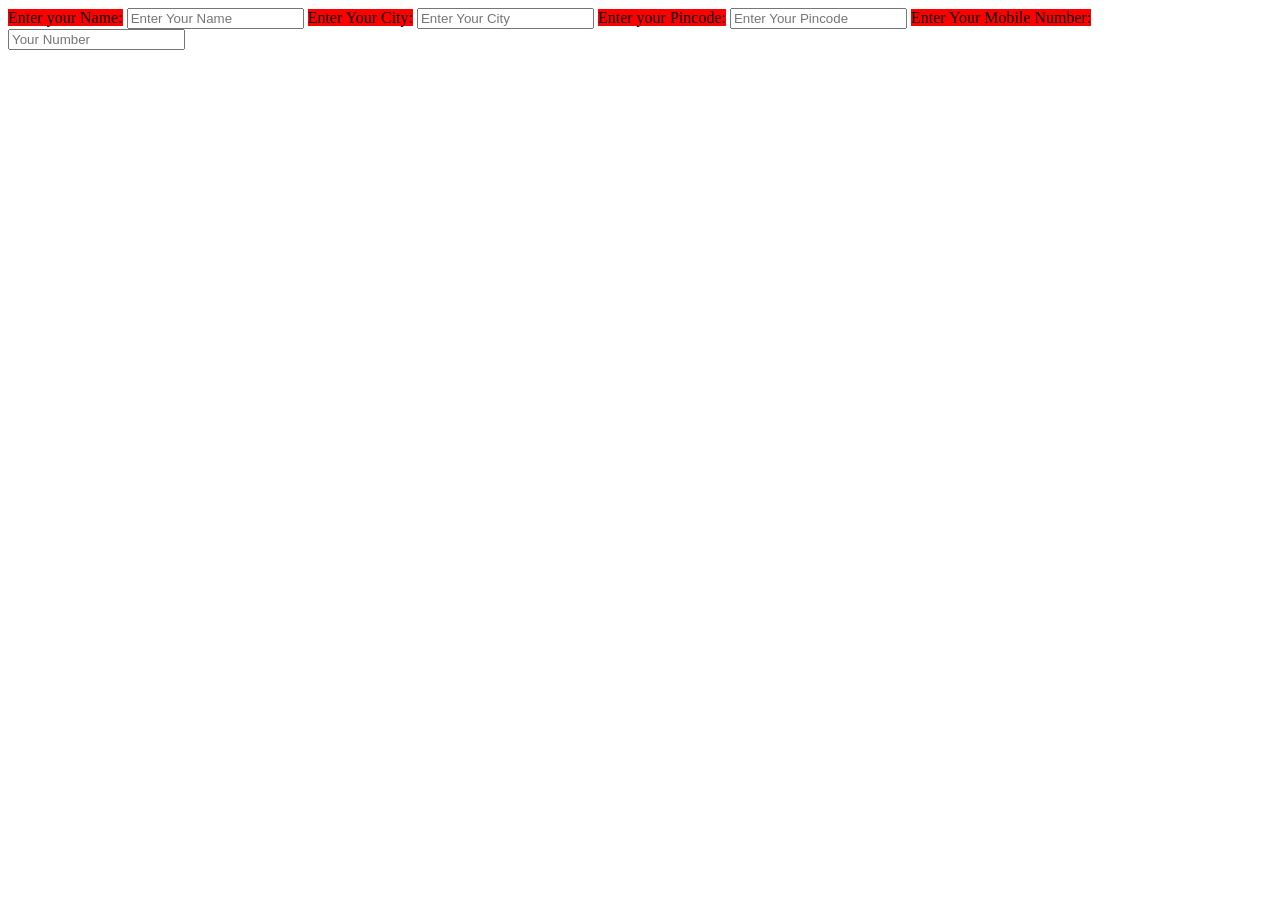
<file: quiz/index.html>
<!DOCTYPE html>
<html lang="en">
<head>
    <meta charset="UTF-8">
    <meta name="viewport" content="width=device-width, initial-scale=1.0">
    <title>Quiz</title>
    <link rel="stylesheet" href="style09.css">
</head>
<body>
    <form action="Post"></form>
    <label for="Username">Enter your Name:</label>
    <input type="text" id = "Name" placeholder="Enter Your Name"">


    

     

       
    <label for="Username">Enter Your City:</label>    
    <input type="text" id = "Name" placeholder="Enter Your City"">



   
    <label for="Username">Enter your Pincode:</label>
    <input type="text" id = "Name" placeholder="Enter Your Pincode"">

<label for="Username">Enter Your Mobile Number:</label>
<input type="text" placeholder="Your Number">


</body>
</html>
</file>
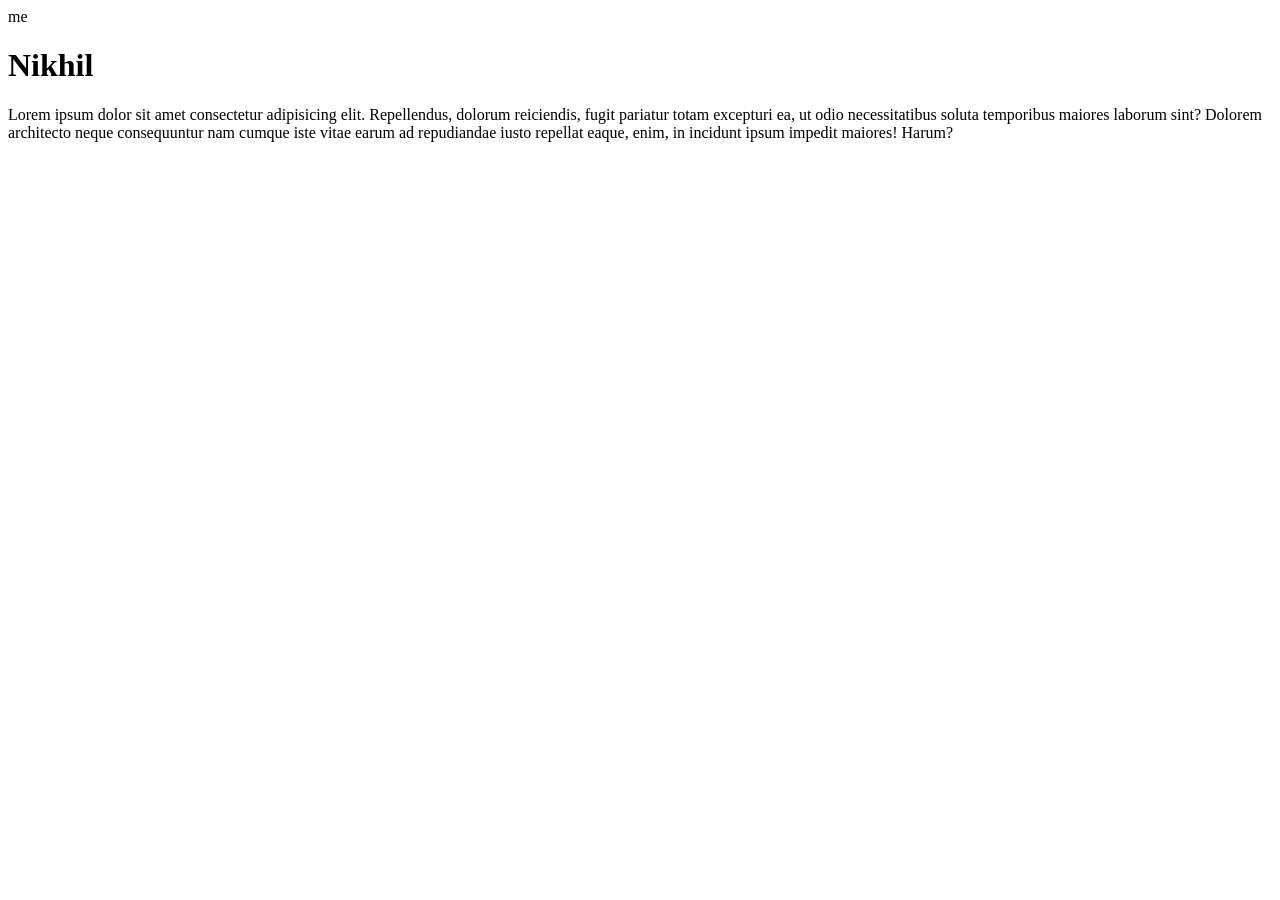
<file: video_06/index.html>
<!DOCTYPE html>
 <html lang="en">
 <head>
    <meta charset="UTF-8">
    <meta name="viewport" content="width=device-width, initial-scale=1.0">
    <meta name="description" content="This is the page which contain discription about Nikhil">
    
    me
    <title>About Nikhil Jadaun </title>
 </head>
 <body>
  
    <h1>Nikhil</h1>

    <p>Lorem ipsum dolor sit amet consectetur adipisicing elit. Repellendus, dolorum reiciendis, fugit pariatur totam excepturi ea, ut odio necessitatibus soluta temporibus maiores laborum sint? Dolorem architecto neque consequuntur nam cumque iste vitae earum ad repudiandae iusto repellat eaque, enim, in incidunt ipsum impedit maiores! Harum?</p>
 </body>
 </html>
</file>
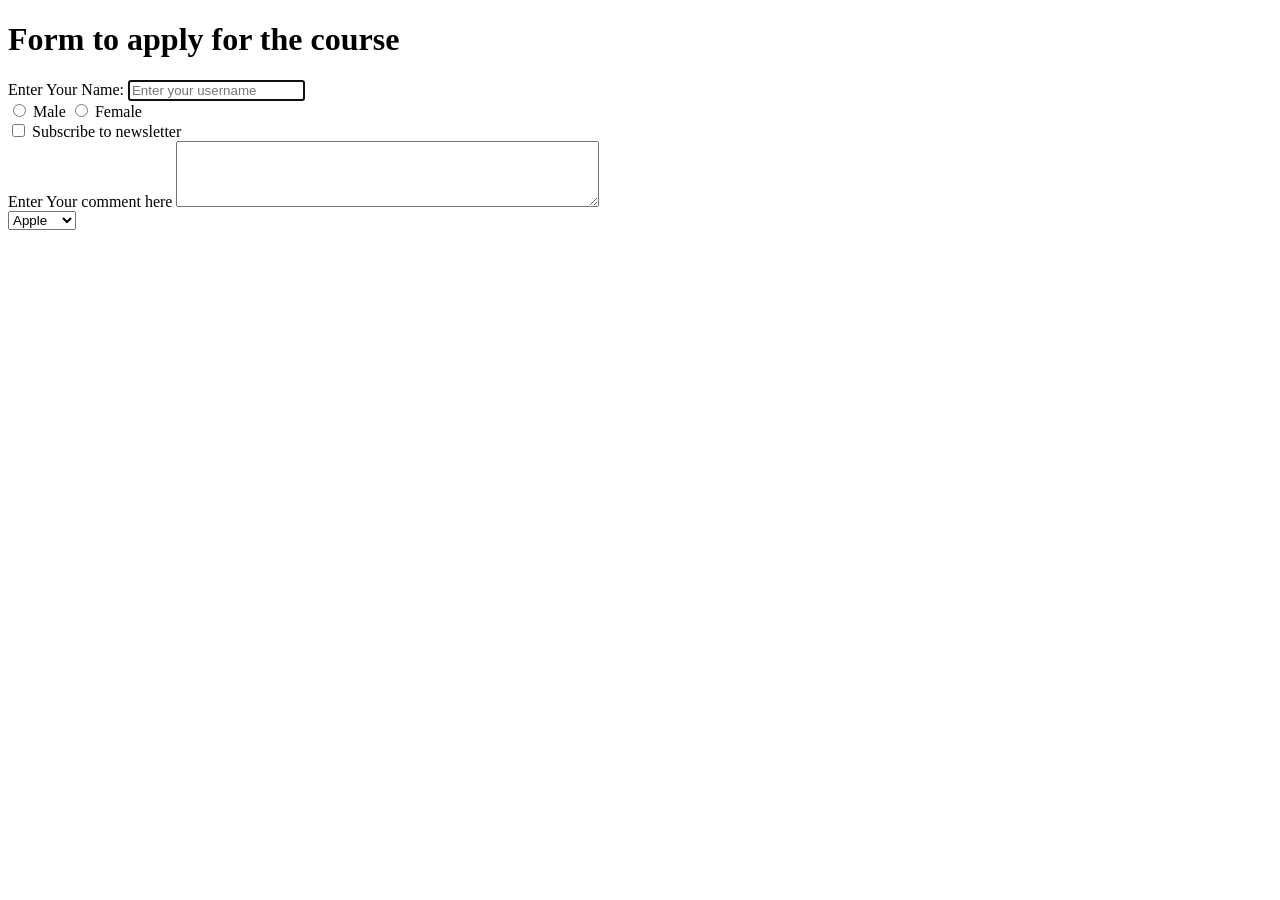
<file: video_07/index.html>
<!doctype html>
<html lang="en">
  <head>
    <meta charset="UTF-8" />
    <meta name="viewport" content="width=device-width, initial-scale=1.0" />
    <title>Forms</title>
  </head>
  
  
  
  <body>
    <h1>Form to apply for the course</h1>
    <form action="Post">
      <div>
        <label for="username">Enter Your Name:</label>
        <input
          type="text"
          id="username"
          name="username"
          placeholder="Enter your username" autofocus
        />
      </div>

     
     
     
     
      <div>
        <input type="radio" id="male" name="gender" value="male" />
        <label for="male">Male</label>
        <input type="radio" id="female" name="gender" value="female" />
        <label for="female">Female</label>
      </div>





      <div>

        <input type="checkbox" id="subscribe" name="subscribe" value="yes">
<label for="subscribe">Subscribe to newsletter</label>
      </div>



<label for="Comment">Enter Your comment here</label>
      <textarea id="comment" name="comment" rows="4" cols="50"></textarea>




      <div>
        <select name="fruits">
      <option value="apple">Apple</option>
      <option value="banana">Banana</option>
      <option value="cherry">Cherry</option>
</select>
      </div>
    </form>
  </body>
</html>
</file>
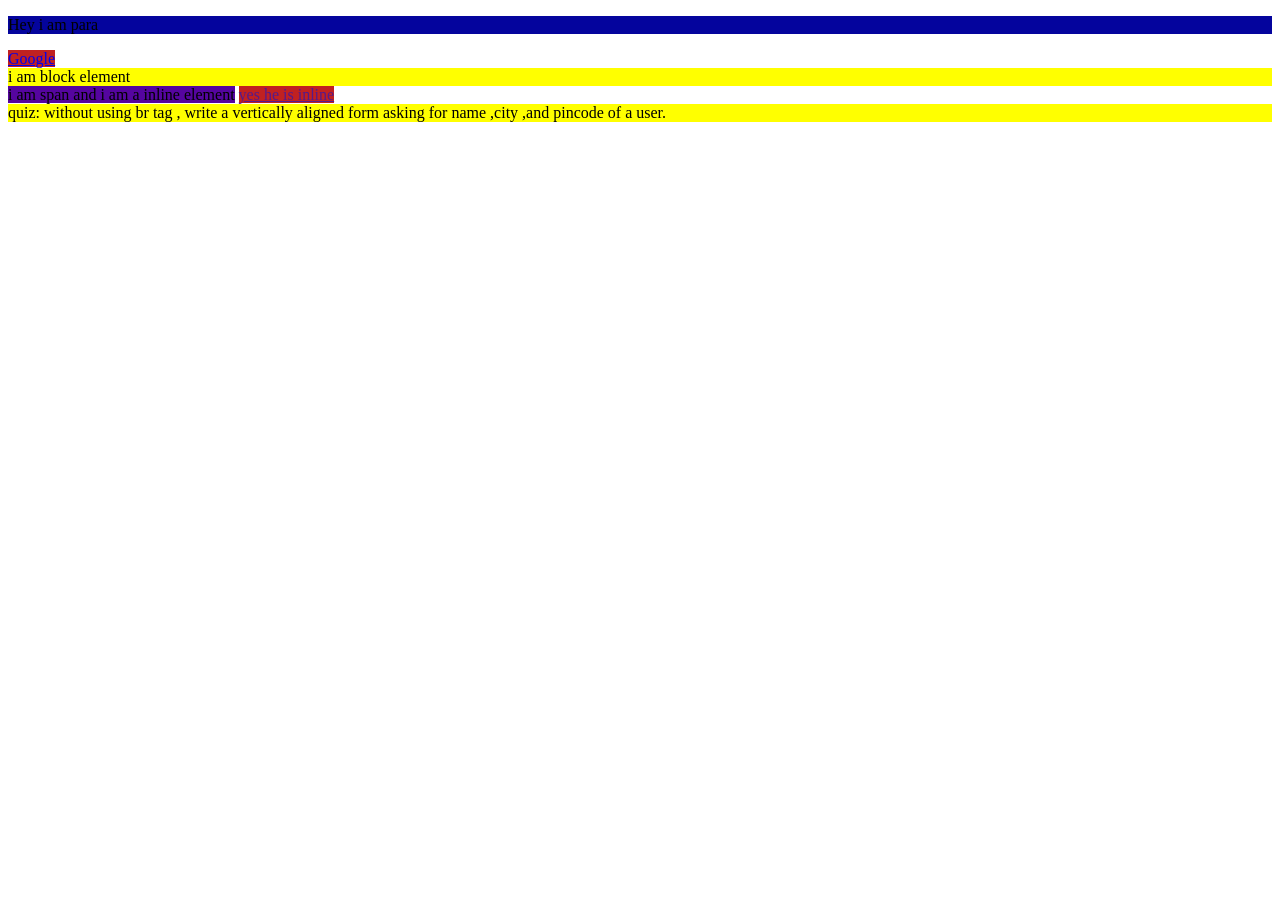
<file: video_08/index.html>
<!doctype html>
<html lang="en">
  <head>
    <meta charset="UTF-8" />
    <meta name="viewport" content="width=device-width, initial-scale=1.0" />
    <title>Inline and Block elements</title>
    <link rel="stylesheet" href="style08.css" />
  </head>
  <body>
    <p>Hey i am para</p>
    <a href="https://google.com">Google</a>
    <div>i am block element</div>

    <span>i am span and i am a inline element</span>
    <a href="">yes he is inline</a>

    <div>
      quiz: without using br tag , write a vertically aligned form asking for
      name ,city ,and pincode of a user.
    </div>
  </body>
</html>
</file>
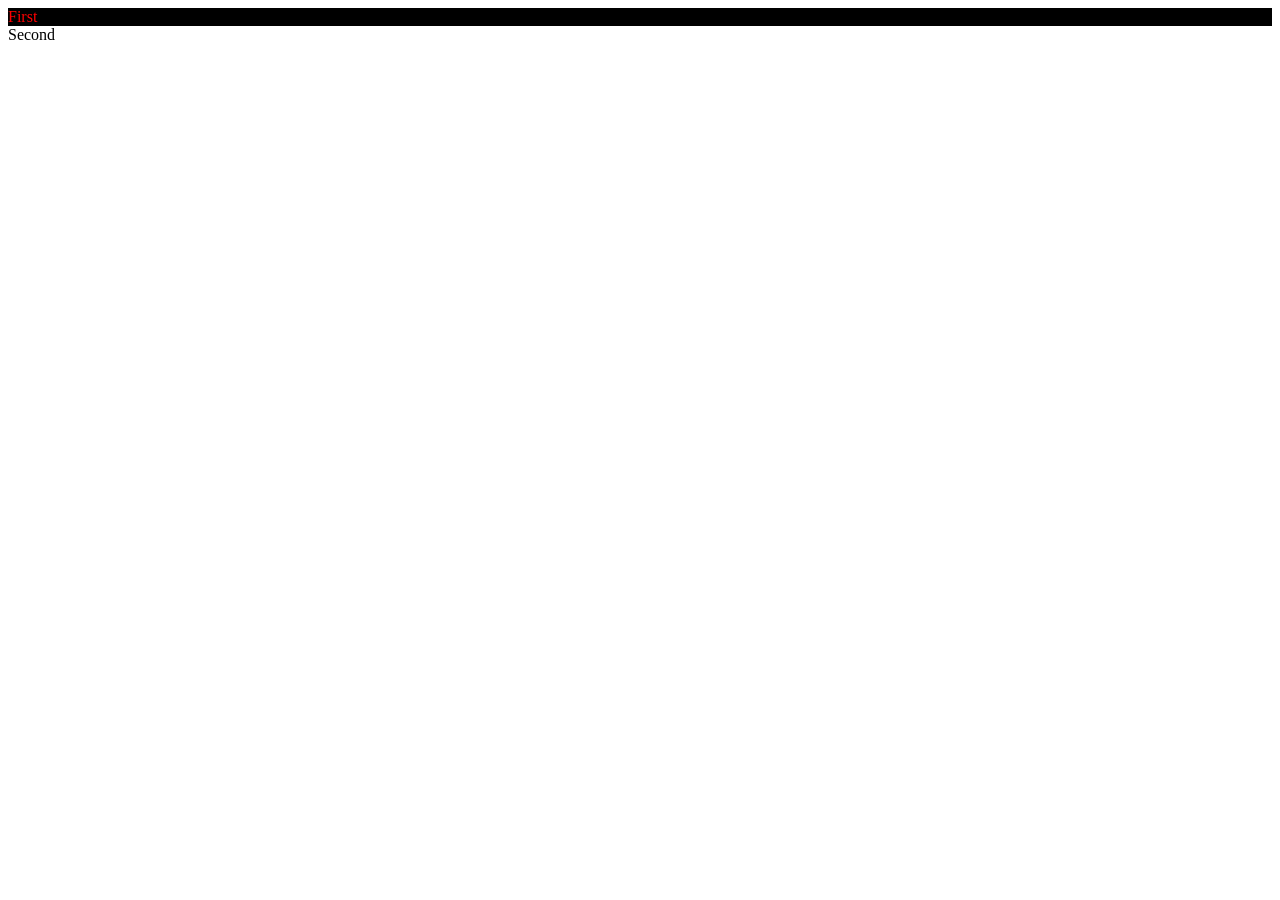
<file: video_09/index.html>
<!DOCTYPE html>
<html lang="en">
<head>
    <meta charset="UTF-8">
    <meta name="viewport" content="width=device-width, initial-scale=1.0">
    <title>ID and classes in html </title>
    <link rel="stylesheet" href="style_09.css">
</head>
<body>
    <div id="firstdiv" class="red bg-yellow">First </div>
    <div id="Seconddiv" >Second </div>
    <span  class="red"></span>
    
</body>
</html>
</file>
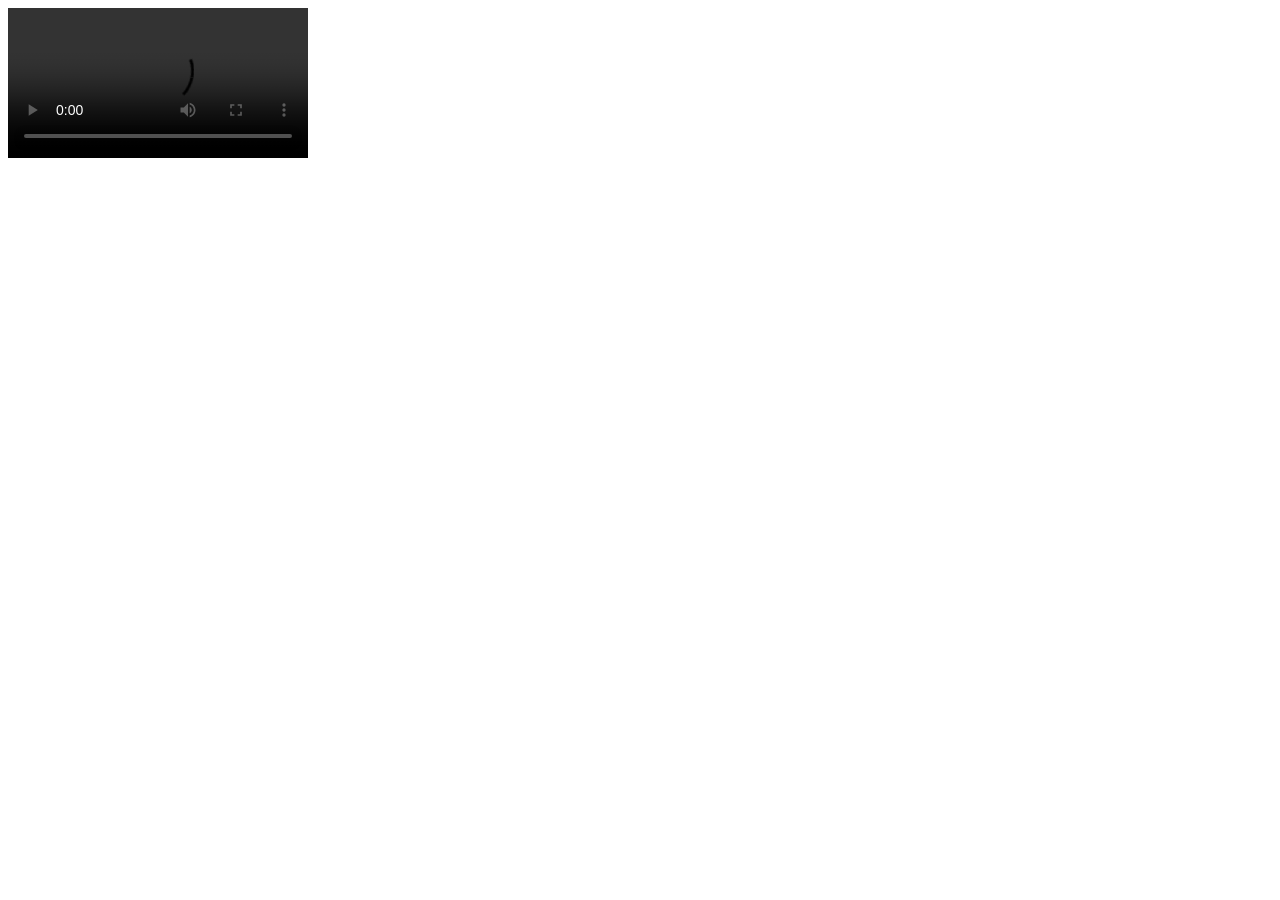
<file: video_1/index.html>
<!DOCTYPE html>
<html lang="en">
<head>
    <meta charset="UTF-8">
    <meta name="viewport" content="width=device-width, initial-scale=1.0">
    <title>Document</title>
</head>
<body>
    <video src="C:\Nikhil files\Local disk (D)\JioSphere\videoplayback.mp4" controls></video>
</body>
</html>
</file>
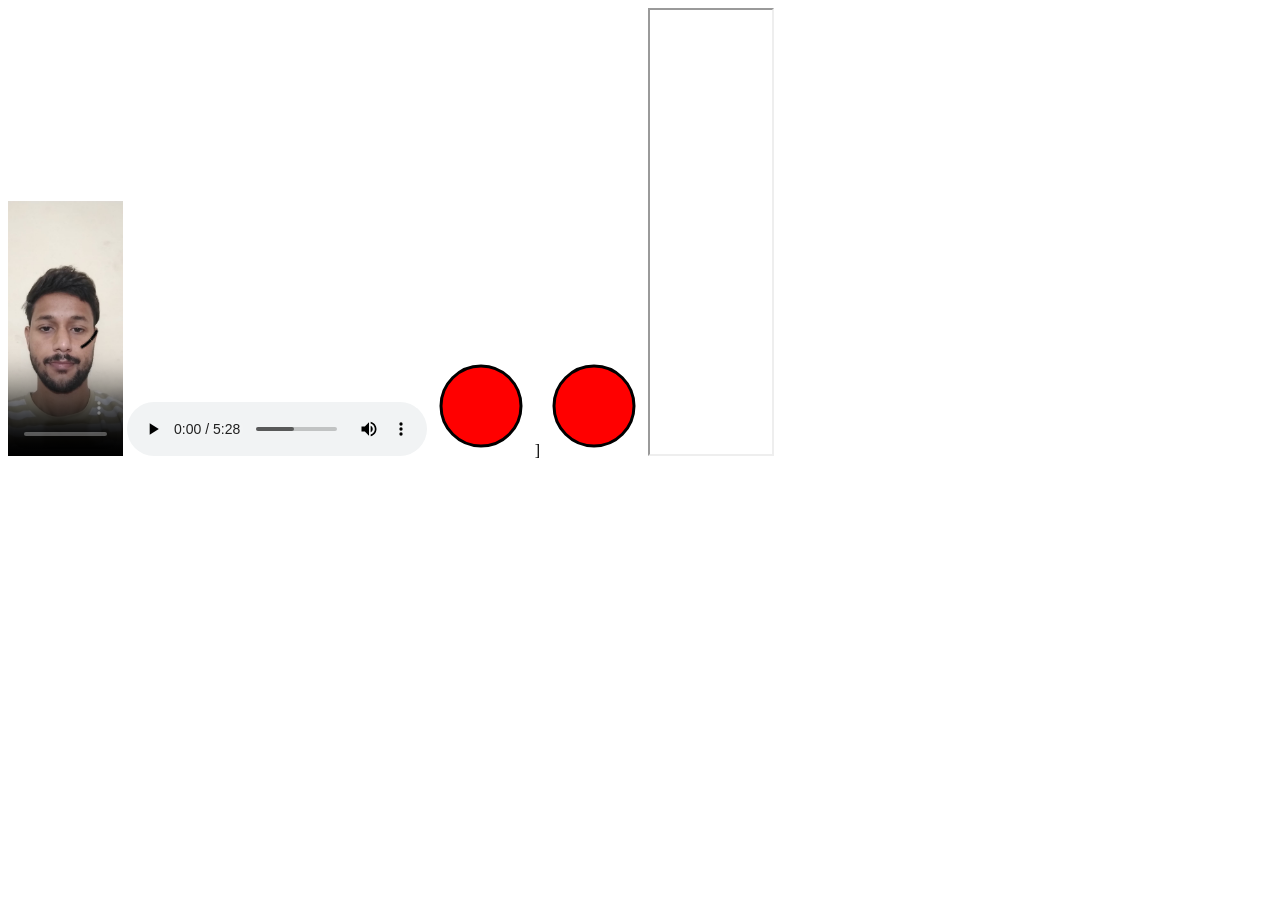
<file: video_10/index.html>
<!DOCTYPE html>
<html lang="en">
<head>
    <meta charset="UTF-8">
    <meta name="viewport" content="width=device-width, initial-scale=1.0">
    <title>Audio,Video and media player</title>
</head>
<body>
   
   
    <video src="videoplayback.mp4"  height="255px" controls  loop  poster="photos.jpeg"></video> 




    <audio src="02 Humnava (Hamari Adhuri Kahani) 192Kbps.mp3" controls autoplay loop preload="auto" ></audio>



    <svg height="100" width="100">
    <circle cx="50" cy="50" r="40" stroke="black" stroke-width="3" fill="red" />
</svg>
]

<img src="img.svg" alt="my svg image">


 <iframe src="https://www.codewithharry.com/tutorial/html-iframes" width="122" height="444"></iframe> 



<iframe width="560" height="315" src="https://www.youtube.com/embed/iAtoZar5W58?si=kHkhrZJGPa2LJ8T7&amp;start=82" title="YouTube video player" frameborder="0" allow="accelerometer; autoplay; clipboard-write; encrypted-media; gyroscope; picture-in-picture; web-share" referrerpolicy="strict-origin-when-cross-origin" allowfullscreen></iframe>


<!-- quick quiz-

create a website which shows videos of different category and audios of different categories.
you can use youtube videos in an iframe using youtube's embedding feature --->
</body>
</html>
</file>
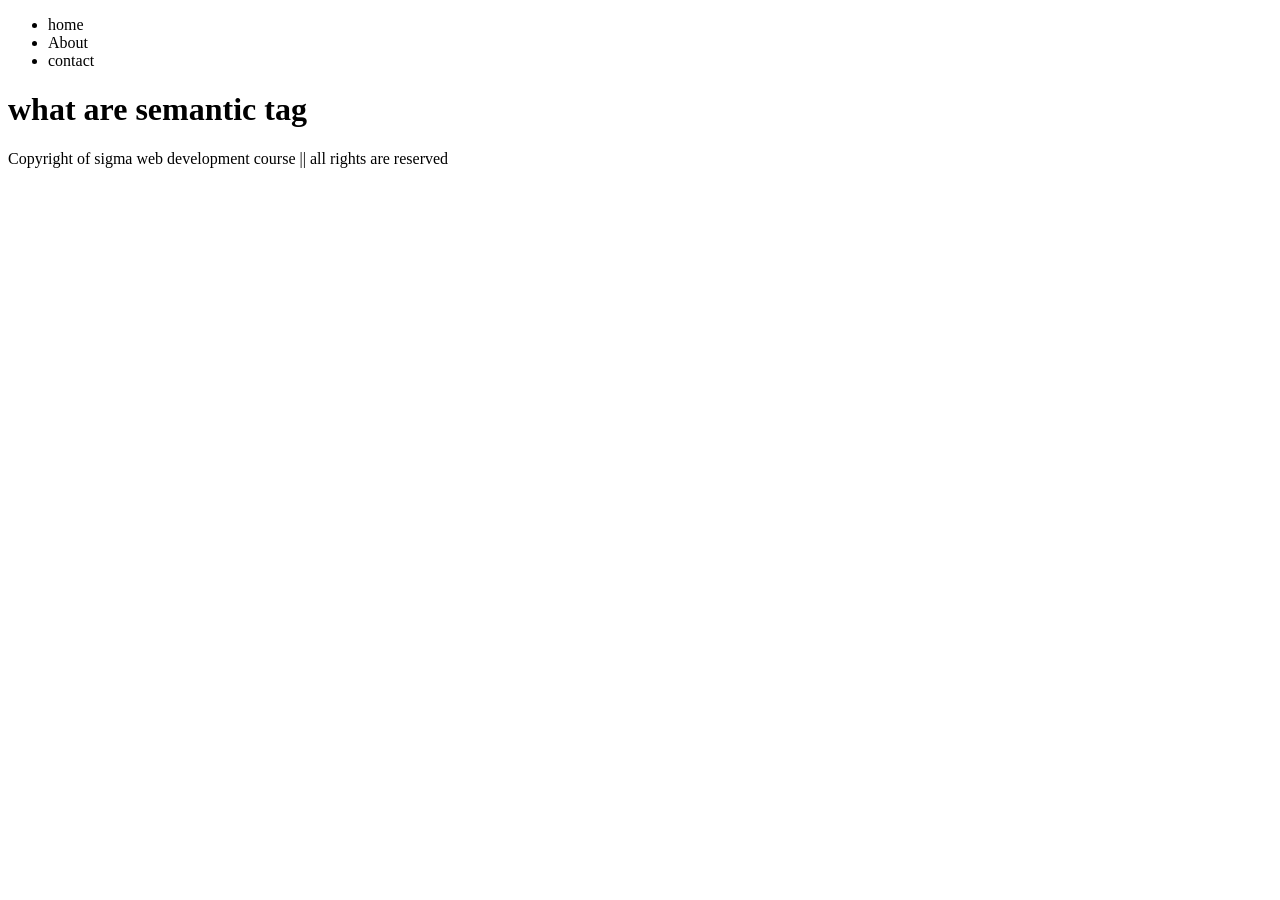
<file: video_11/index.html>
<!DOCTYPE html>
<html lang="en">
<head>
    <meta charset="UTF-8">
    <meta name="viewport" content="width=device-width, initial-scale=1.0">
    <title>Semantic tag</title>
</head>
<body>
    <header>
        <nav>
            <ul>
                <li>home</li>
                <li>About</li>
                <li>contact</li>
            </ul>
        </nav>
    </header>

    
    <main>
        
        <h1>what are semantic tag</h1>
       
    </main>
    
    
    
    
   

<!-- 


   <article>
    <h2>Article Title</h2>
    <section>
      <p>Content here</p>
    </section>
</article>  




<aside>
    <p>This is an aside content</p>
</aside>
<nav>
    <ul>
      <li>Home</li>
      <li>About</li>
    </ul>
</nav>






<figure>
    <img src="semantic-tags.png" alt="An example image">
    <figcaption>This is an example image.</figcaption>
</figure>


 -->



<footer>
            
        Copyright of sigma web development course || all rights are reserved
       
       
     </footer>
    
</body>
</html>
</file>
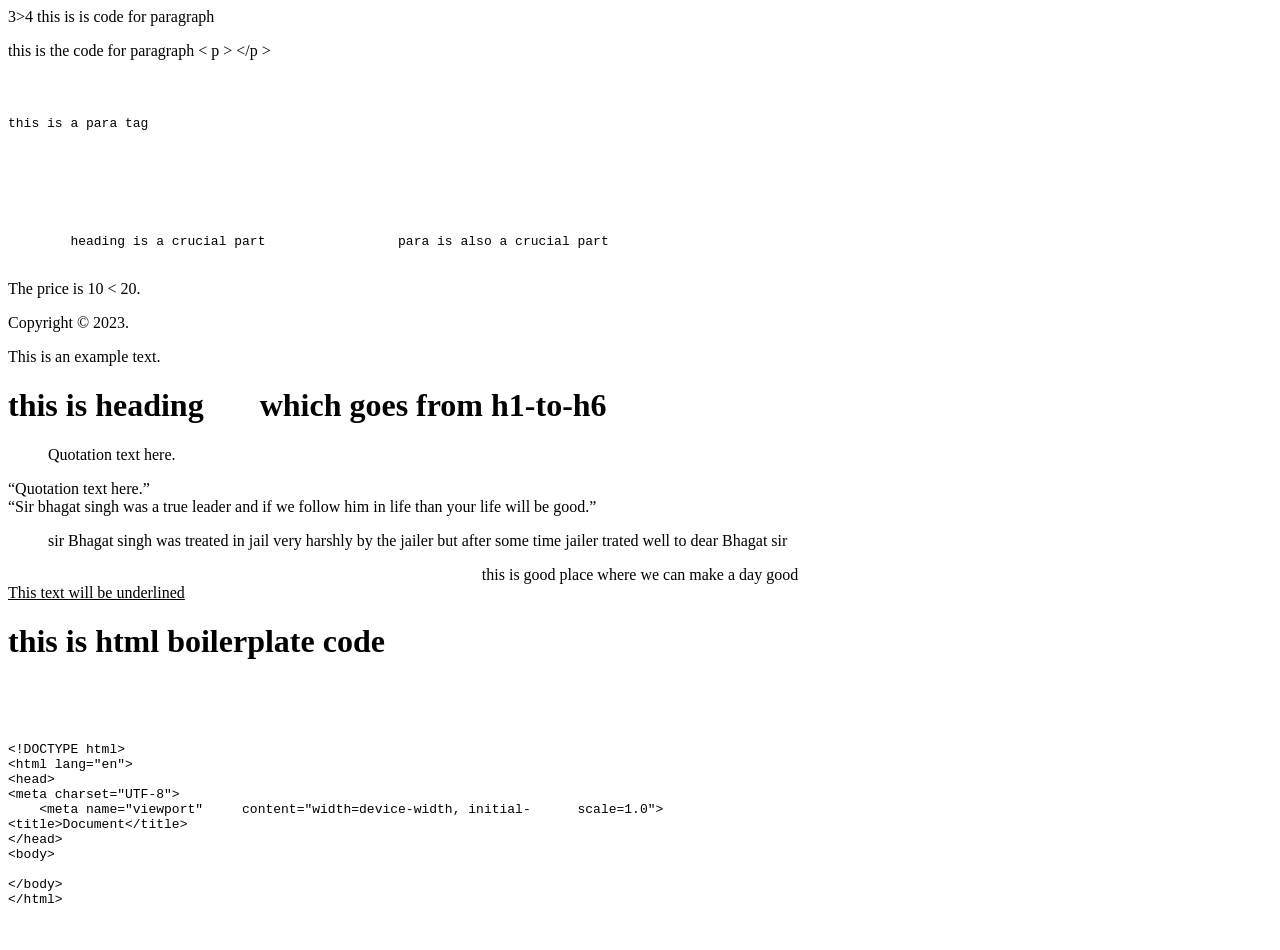
<file: video_12/index.html>
<!DOCTYPE html>
<html lang="en">
<head>
    <meta charset="UTF-8">
    <meta name="viewport" content="width=device-width, initial-scale=1.0">
    <title>Entities,code tag and more on HTML</title>
</head>
<body>
    3>4
     this is is code for paragraph <p> </p> 
    this is the code for paragraph &lt; p &gt; &lt;/p &gt;


    <pre>

        <p>this is a para tag</p>





        heading is a crucial part                 para is also a crucial part 
    </pre>






<p>The price is 10 &lt; 20.</p>


<p>Copyright &copy; 2023.</p>



<p>This&nbsp;is an example&nbsp;text.</p>


<h1>this is heading&nbsp;&nbsp;&nbsp;&nbsp;&nbsp;&nbsp;&nbsp;which goes from h1-to-h6</h1>



<!-- Quotation tag -->


    <blockquote cite="source-url">
  Quotation text here.
</blockquote>


<q cite="source-url">Quotation text here.</q>

<br>


<q cite="source-url">Sir bhagat singh was a true leader and if we follow him in life than your life will be good.</q>



<blockquote cite="https://wikipedia//bhagat_singh_life">sir Bhagat singh was treated in jail very harshly by the jailer but after some time jailer trated well to dear Bhagat sir</blockquote>


<center>this is good place where we can make a day good</center>




<u>This text will be underlined</u>



<h1>this is html boilerplate code</h1>
<pre> <code>



&lt;!DOCTYPE html&gt;
&lt;html lang="en"&gt;
&lt;head&gt;
&lt;meta charset="UTF-8"&gt;
    &lt;meta name="viewport"     content="width=device-width, initial-      scale=1.0"&gt;
&lt;title&gt;Document&lt;/title&gt;
&lt;/head&gt;
&lt;body&gt;

&lt;/body&gt;
&lt;/html&gt;

 </code> </pre>




 


</body>
</html>
</file>
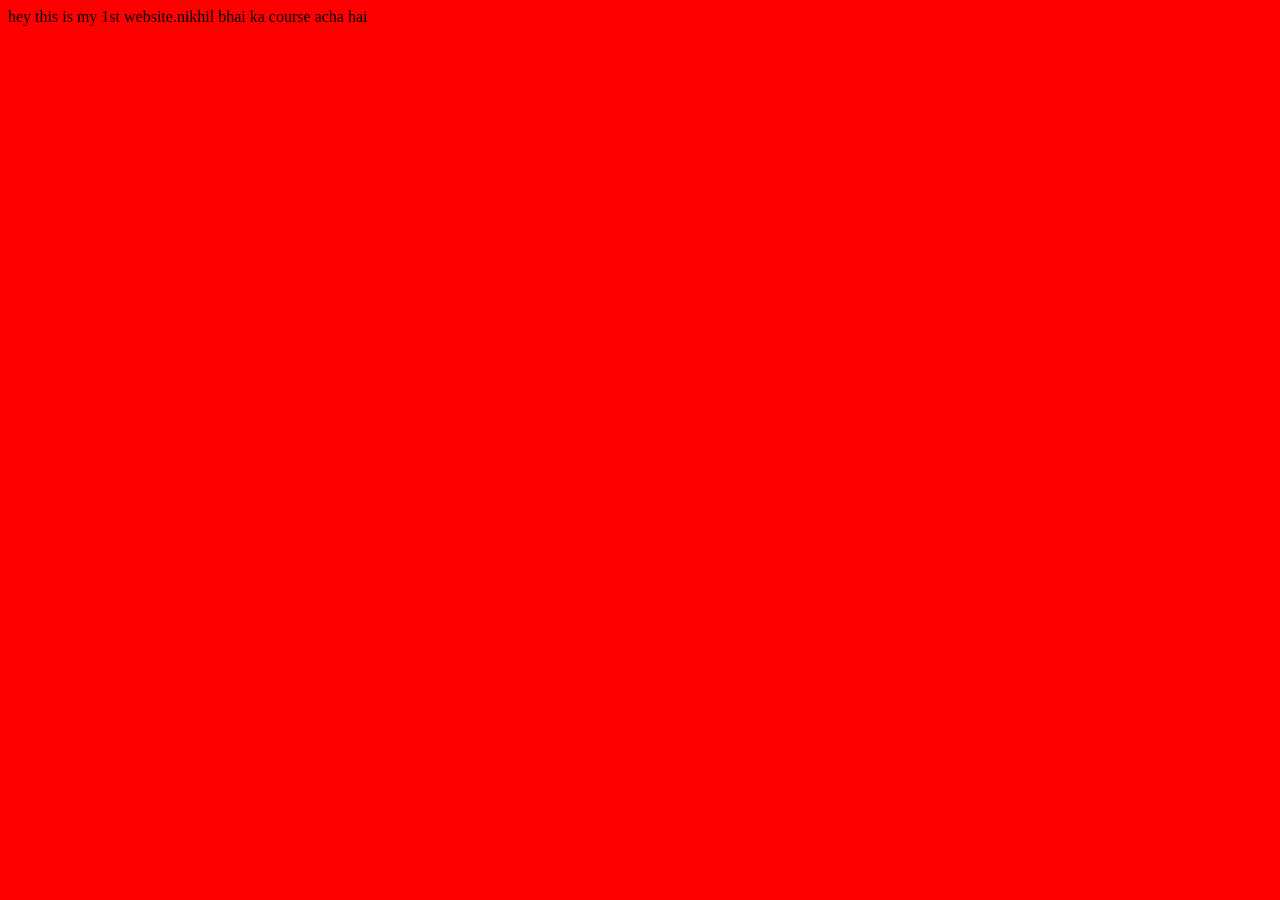
<file: video_2/index.html>
<!DOCTYPE html>
<html lang="en">
<head>
    <meta charset="UTF-8">
    <meta name="viewport" content="width=device-width, initial-scale=1.0">
    <title>Nikhil bhai ki pehli website</title>
    <link rel="stylesheet" href="style.css">
</head>
<body>
    hey this is my 1st website.nikhil bhai ka course acha hai
    <script src="script.js"></script>
</body>
</html>
</file>
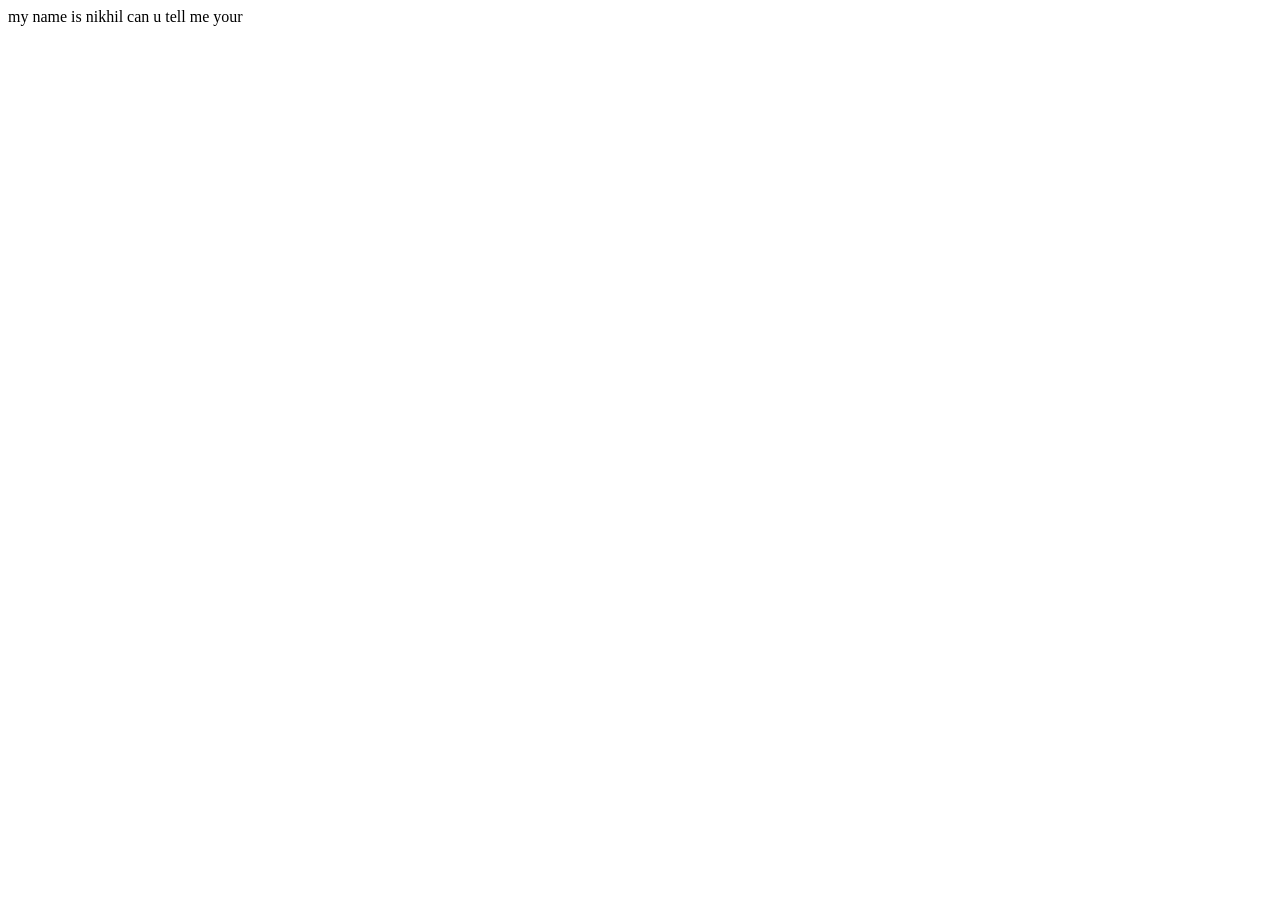
<file: video_3/index.html>
<!DOCTYPE html>
<html lang="en">
<head>
    <meta charset="UTF-8">
    <meta name="viewport" content="width=device-width, initial-scale=1.0">
    <title>my 1st website</title>
    
</head>
<body>
 my name is nikhil can u tell me your
</body>
</html>
</file>
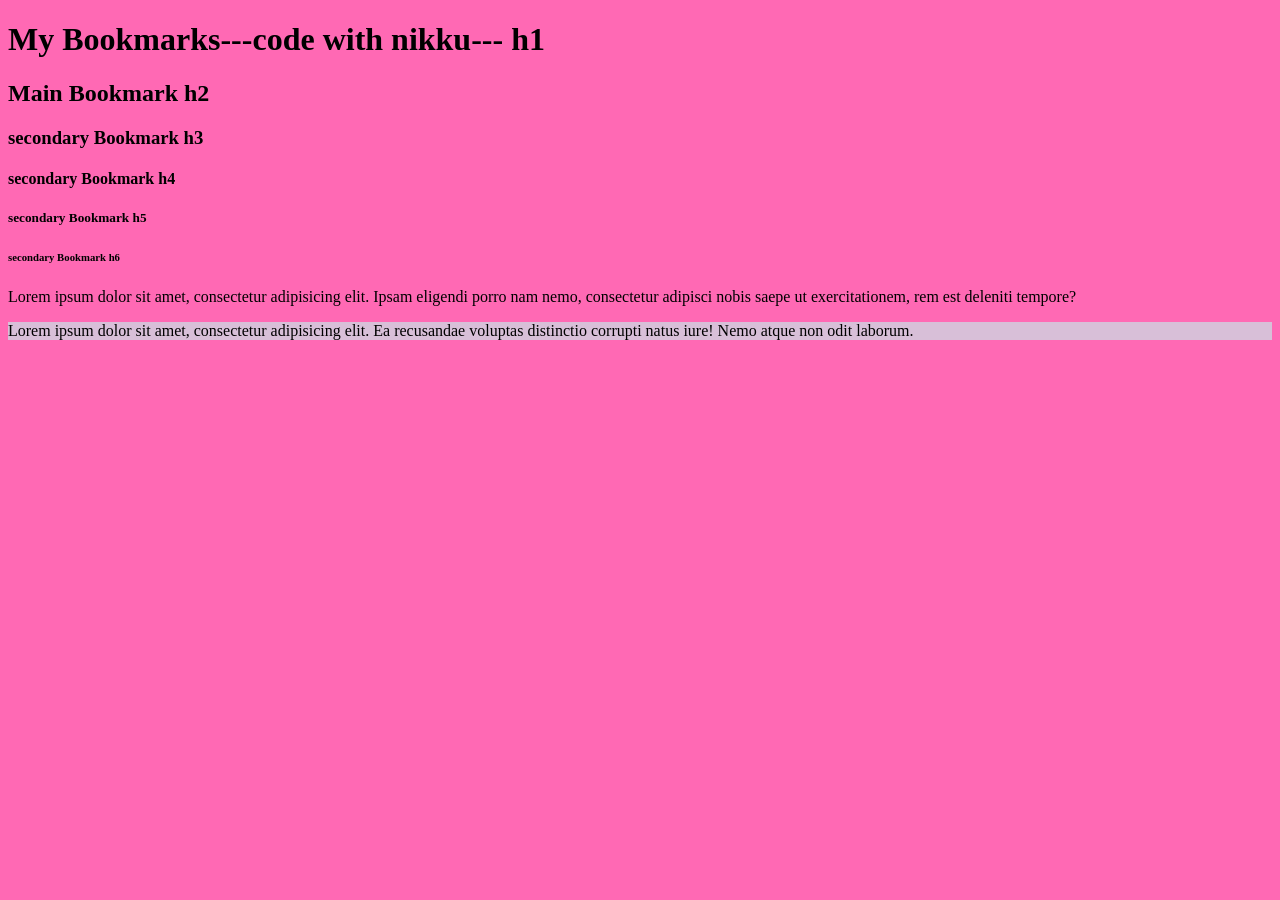
<file: video_4/index.html>
<!DOCTYPE html>
<html lang="en">
<head>
    <meta charset="UTF-8">
    <meta name="viewport" content="width=device-width, initial-scale=1.0">
    <title>My Bookmarks --- codewithNiku --- </title>
</head>
<body>
    <h1>My Bookmarks---code with nikku---  h1</h1>
    <h2>Main Bookmark  h2</h2>
    <h3>secondary Bookmark  h3</h3>
    <h4>secondary Bookmark  h4</h4>
    <h5>secondary Bookmark  h5</h5>
    <h6>secondary Bookmark  h6</h6>
  
  
  
    <P>Lorem ipsum dolor sit amet, consectetur adipisicing elit. Ipsam eligendi porro nam nemo, consectetur adipisci nobis saepe ut exercitationem, rem est deleniti tempore?</P>
    
    <p style="background-color: thistle;">Lorem ipsum dolor sit amet, consectetur adipisicing elit. Ea recusandae voluptas distinctio corrupti natus iure! Nemo atque non odit laborum.</p>



    <link rel="stylesheet" href="style.css">

</body>
</html>
</file>
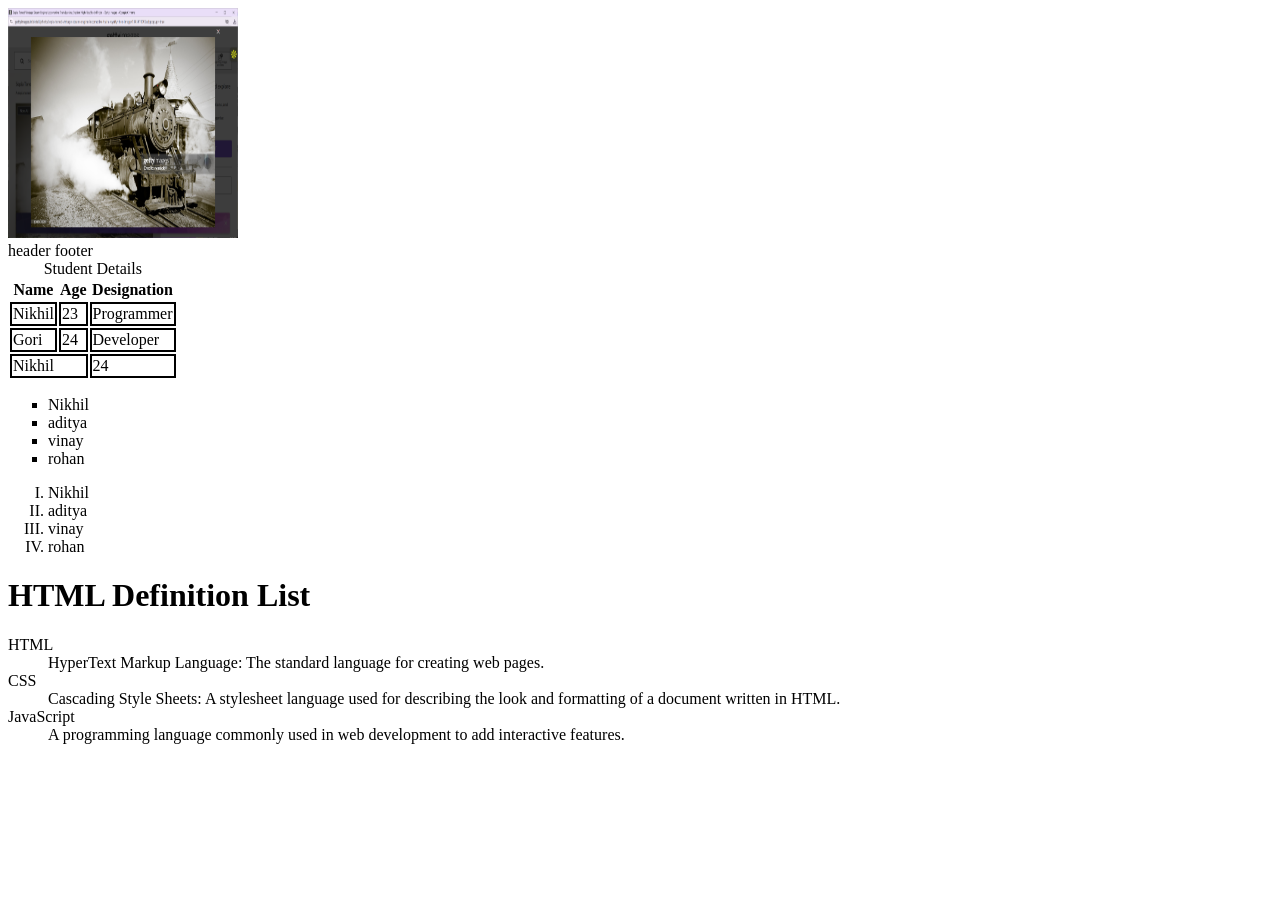
<file: video_5/index.html>
<!DOCTYPE html>
<html lang="en">
<head>
    <meta charset="UTF-8">
    <meta name="viewport" content="width=device-width, initial-scale=1.0">
    <title>Images</title>
    <link rel="stylesheet" href="style_05.css">
</head>
<body>
    <img width = "230" height="230" src="image.png.png" alt="Trainimage">
    <br>


    <table>
        <caption>Student Details</Details></caption>
header
        <thead>
            <!-- header content-->
        </thead>


<thead>
  <tr>
    <th "colspan="2"">Name</th>
    <th "rowspan="3">Age</th>
    <th>Designation</th>
 
  </tr>

  </thead>

  <tbody>
  <tr>
    <td>Nikhil</td>
    <td>23</td>
    <td>Programmer</td>

    <tr> 
 
    <td> Gori</td>
    <td>24</td>
    <td>Developer</td>
   
    </tr>
    </tbody>



    footer
        <tfoot>
           
                <tr>
                    <td colspan="2">Nikhil</td>
                    <td rowspan="2">24</td>

                </tr>
            
        </tfoot>
</table>


<ul type="square">
    <li>Nikhil</li>
    <li>aditya</li>
    <li>vinay</li>
    <li>rohan</li>
</ul>


<ol type="I">
    <li>Nikhil</li>
    <li>aditya</li>
    <li>vinay</li>
    <li>rohan</li>
</ol>




<h1>HTML Definition List</h1>
<dl>
  <dt>HTML</dt>
  <dd>HyperText Markup Language: The standard language for creating web pages.</dd>

  <dt>CSS</dt>
  <dd>Cascading Style Sheets: A stylesheet language used for describing the look and formatting of a document written in HTML.</dd>

  <dt>JavaScript</dt>
  <dd>A programming language commonly used in web development to add interactive features.</dd>
</dl>







</body>
</html>
</file>
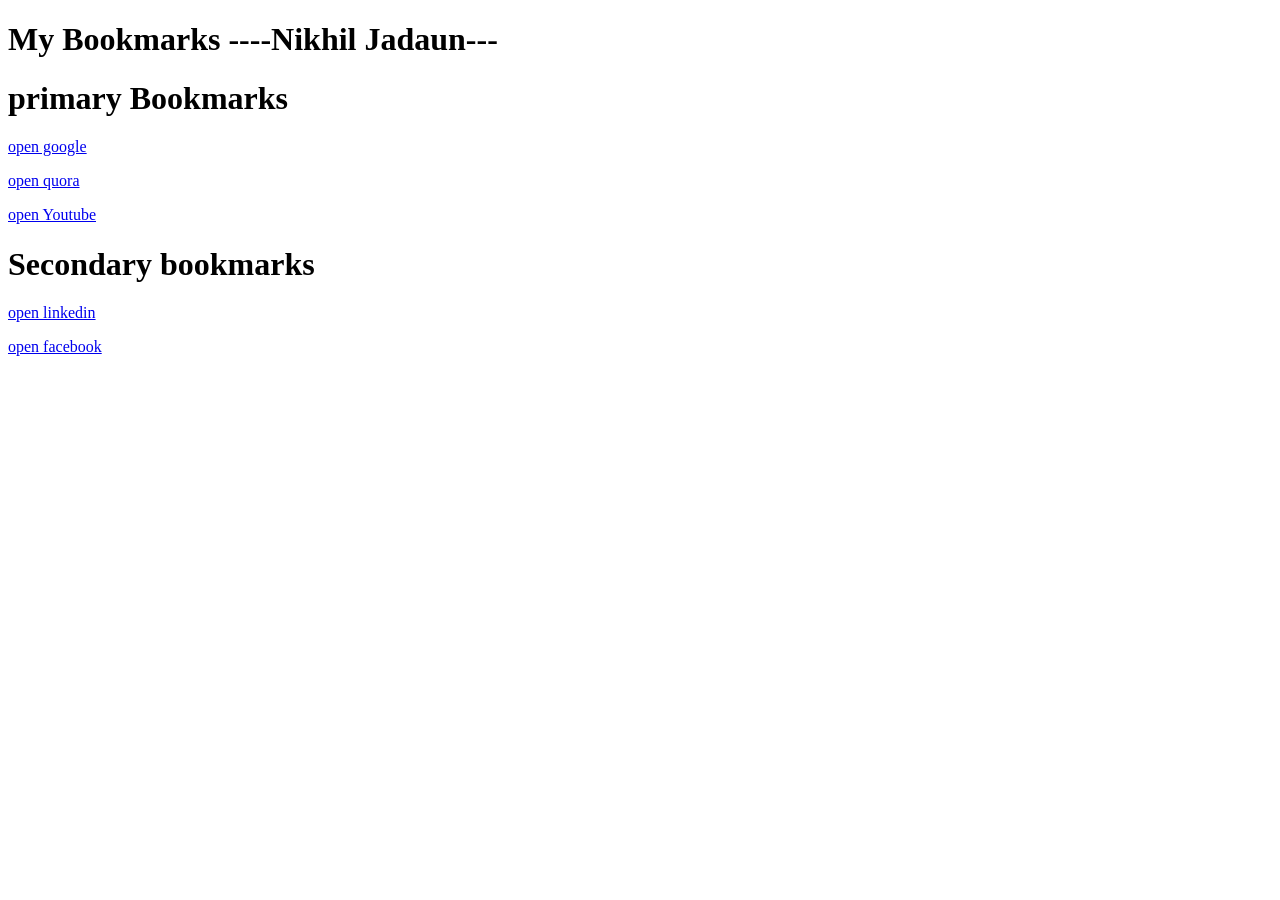
<file: video_4/bookmarkmanager.html>
<!DOCTYPE html>
<html lang="en">
<head>
    <meta charset="UTF-8">
    <meta name="viewport" content="width=device-width, initial-scale=1.0">
    <title>Bookmark Manager --- Nikhil Jadaun</title>
</head>
<body>
    <h1>My Bookmarks ----Nikhil Jadaun---</h1>
    <h1>primary Bookmarks</h1>
    <p><a target="_blank" href="https://www.google.com">open google</a></p>
    
    <p><a target="_blank" href="https://www.quora.com">open quora</a></p>

    
    <p><a target="_blank" href="https://www.Youtube.com">open Youtube</a></p>
    
        <h1>Secondary bookmarks</h1>

    <p></p><a target="_blank" href="https://www.linkedin.com">open linkedin</a></p>
    
    
    <p></p><a target="_blank" href="https://www.facebook.com">open facebook</a></p>
</body>
</html>
</file>
<file: quiz/style09.css>
label{
    background-color: red;
}
</file>
<file: video_08/style08.css>
p{
    background-color: rgb(4, 4, 157);
}
a{
    background-color: rgb(192, 33, 33);
}
div{
    background-color: yellow;
}
span{
    background-color: rgb(85, 5, 159);
}
</file>
<file: video_09/style_09.css>
.red{
color: red;
}
.bg-yellow{
    background-color: yellow;
}


#firstdiv{
    background-color: black; 
}
</file>
<file: video_2/style.css>
body{background-color: red ;}
</file>
<file: video_4/style.css>
body{background-color: hotpink;}
</file>
<file: video_5/style_05.css>
td{
    border: 2px solid black;
}
</file>
